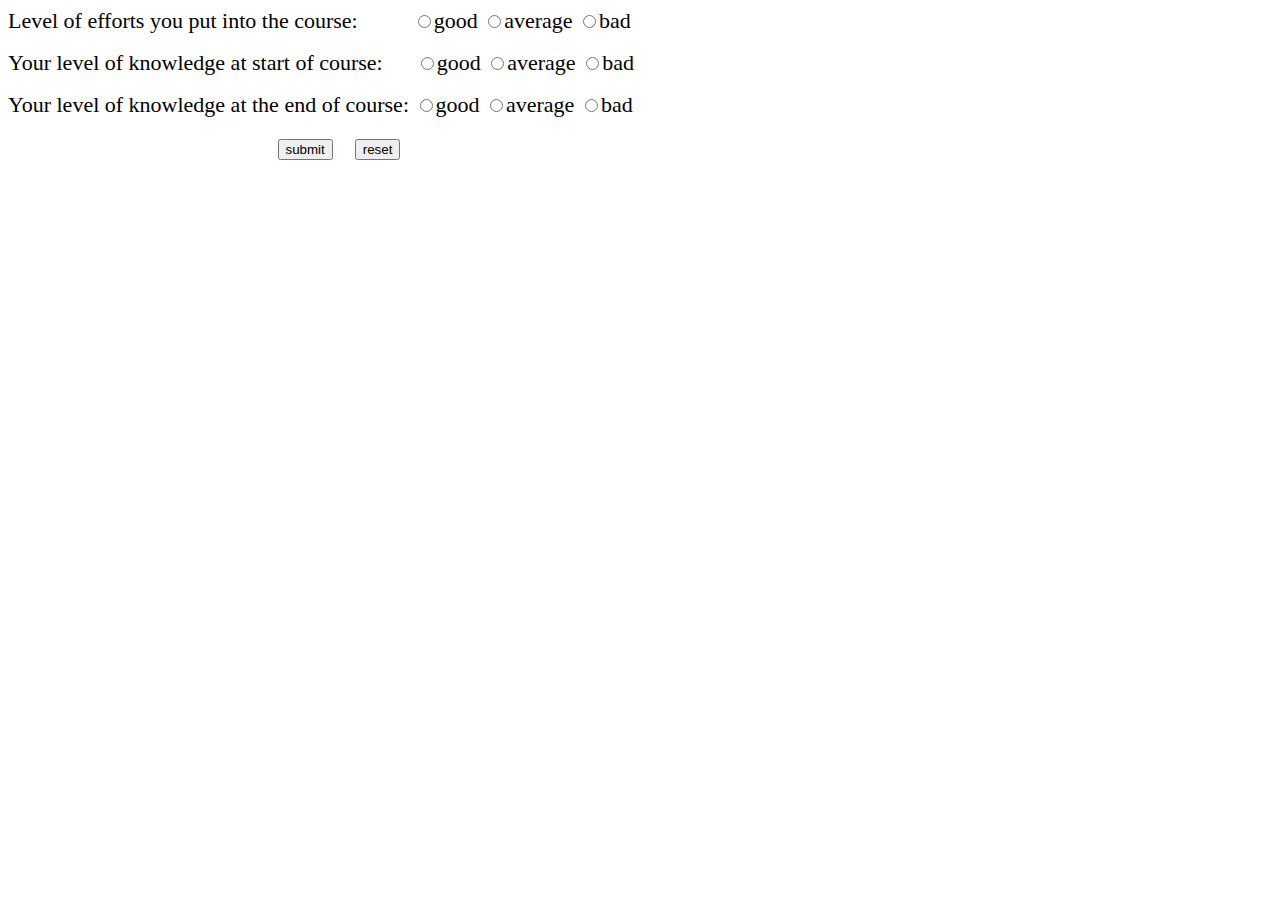
<file: feedback.html>
<html>
<head>
	<title></title>
</head>
<body>
<p><span style="font-size:22px;">Level of efforts you put into the course:&nbsp; &nbsp; &nbsp; &nbsp; &nbsp;&nbsp;<input name="good" type="radio" value="good" />good&nbsp;<input name="average" type="radio" value="average" />average&nbsp;<input name="bad" type="radio" value="bad" />bad</span></p>

<p><span style="font-size:22px;">Your level of knowledge at start of course:&nbsp; &nbsp; &nbsp;&nbsp;<input name="good" type="radio" value="good" />good&nbsp;<input name="average" type="radio" value="average" />average&nbsp;<input name="bad" type="radio" value="bad" />bad</span></p>

<p><span style="font-size:22px;">Your level of knowledge at the end of course:&nbsp;<input name="good" type="radio" value="good" />good&nbsp;<input name="average" type="radio" value="average" />average&nbsp;<input name="bad" type="radio" value="bad" />bad</span></p>

<p><span style="font-size:22px;">&nbsp; &nbsp; &nbsp; &nbsp; &nbsp; &nbsp; &nbsp; &nbsp; &nbsp; &nbsp; &nbsp; &nbsp; &nbsp; &nbsp; &nbsp; &nbsp; &nbsp; &nbsp; &nbsp; &nbsp; &nbsp; &nbsp; &nbsp; &nbsp; &nbsp;<input name="submit" type="submit" value="submit" />&nbsp; &nbsp;&nbsp;<input name="reset" type="reset" value="reset" /></span></p>
</body>
</html>
</file>
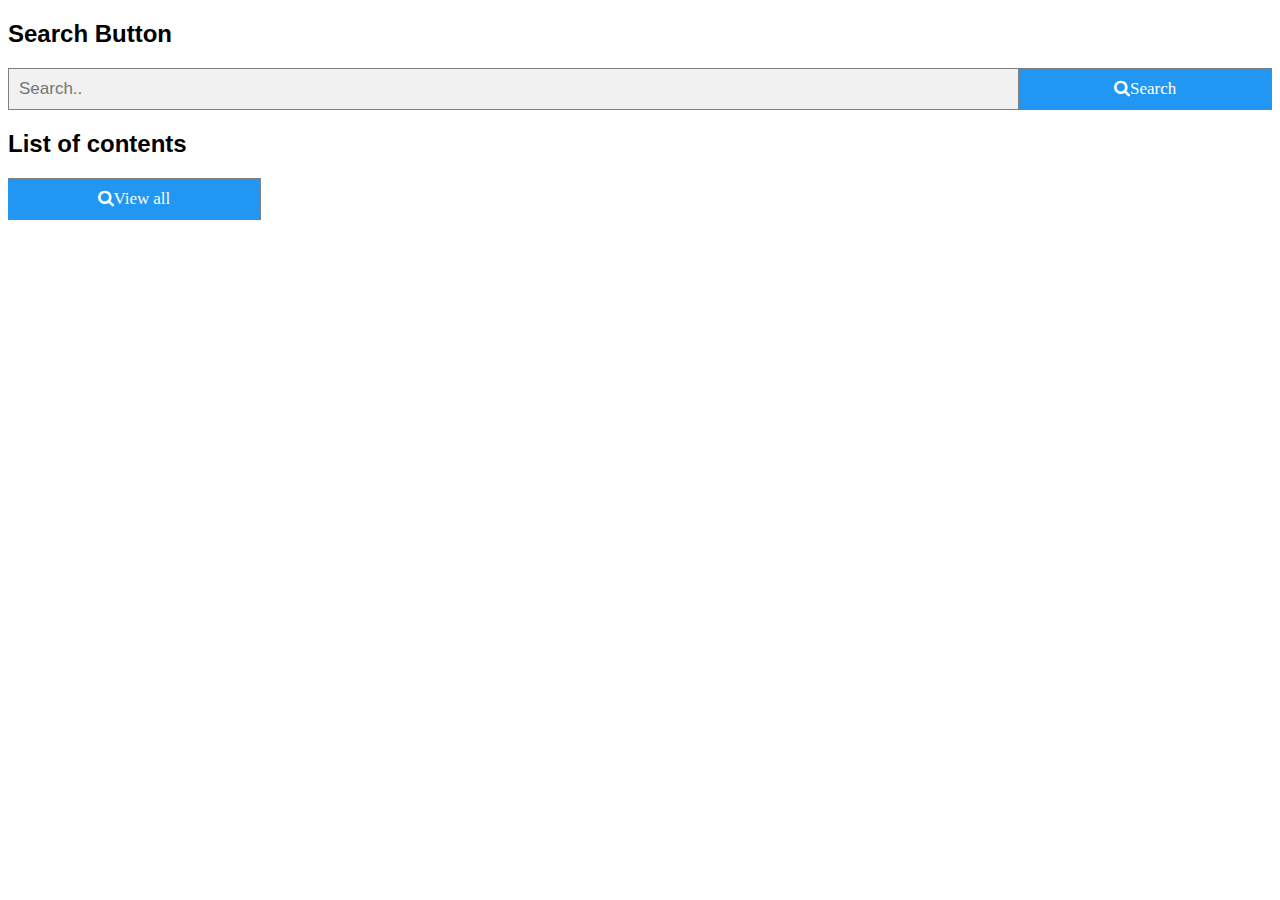
<file: search.html>
<!DOCTYPE html>
<html>
<head>
<meta name="viewport" content="width=device-width, initial-scale=1">
<link rel="stylesheet" href="https://cdnjs.cloudflare.com/ajax/libs/font-awesome/4.7.0/css/font-awesome.min.css">
    
<style>
body {
  font-family: Arial;
}

* {
  box-sizing: border-box;
}

form.example input[type=text] {
  padding: 10px;
  font-size: 17px;
  border: 1px solid grey;
  float: left;
  width: 80%;
  background: #f1f1f1;
}

form.example button {
  float: left;
  width: 20%;
  padding: 10px;
  background: #2196F3;
  color: white;
  font-size: 17px;
  border: 1px solid grey;
  border-left: none;
  cursor: pointer;
}

form.example button:hover {
  background: #0b7dda;
}

form.example::after {
  content: "";
  clear: both;
  display: table;
}
</style>
</head>
<body>

<h2>Search Button</h2>


<form class="example" action="search_text.php" method="post">
  <input type="text" placeholder="Search.." name="search">
  <button type="submit"><i class="fa fa-search">Search</i></button>
</form>

    <h2>List of contents</h2>
   <form class="example" action="display.php" method="post">
  <button type="submit"><i class="fa fa-search">View all</i></button>
   </form>

</body>
</html>
</file>
